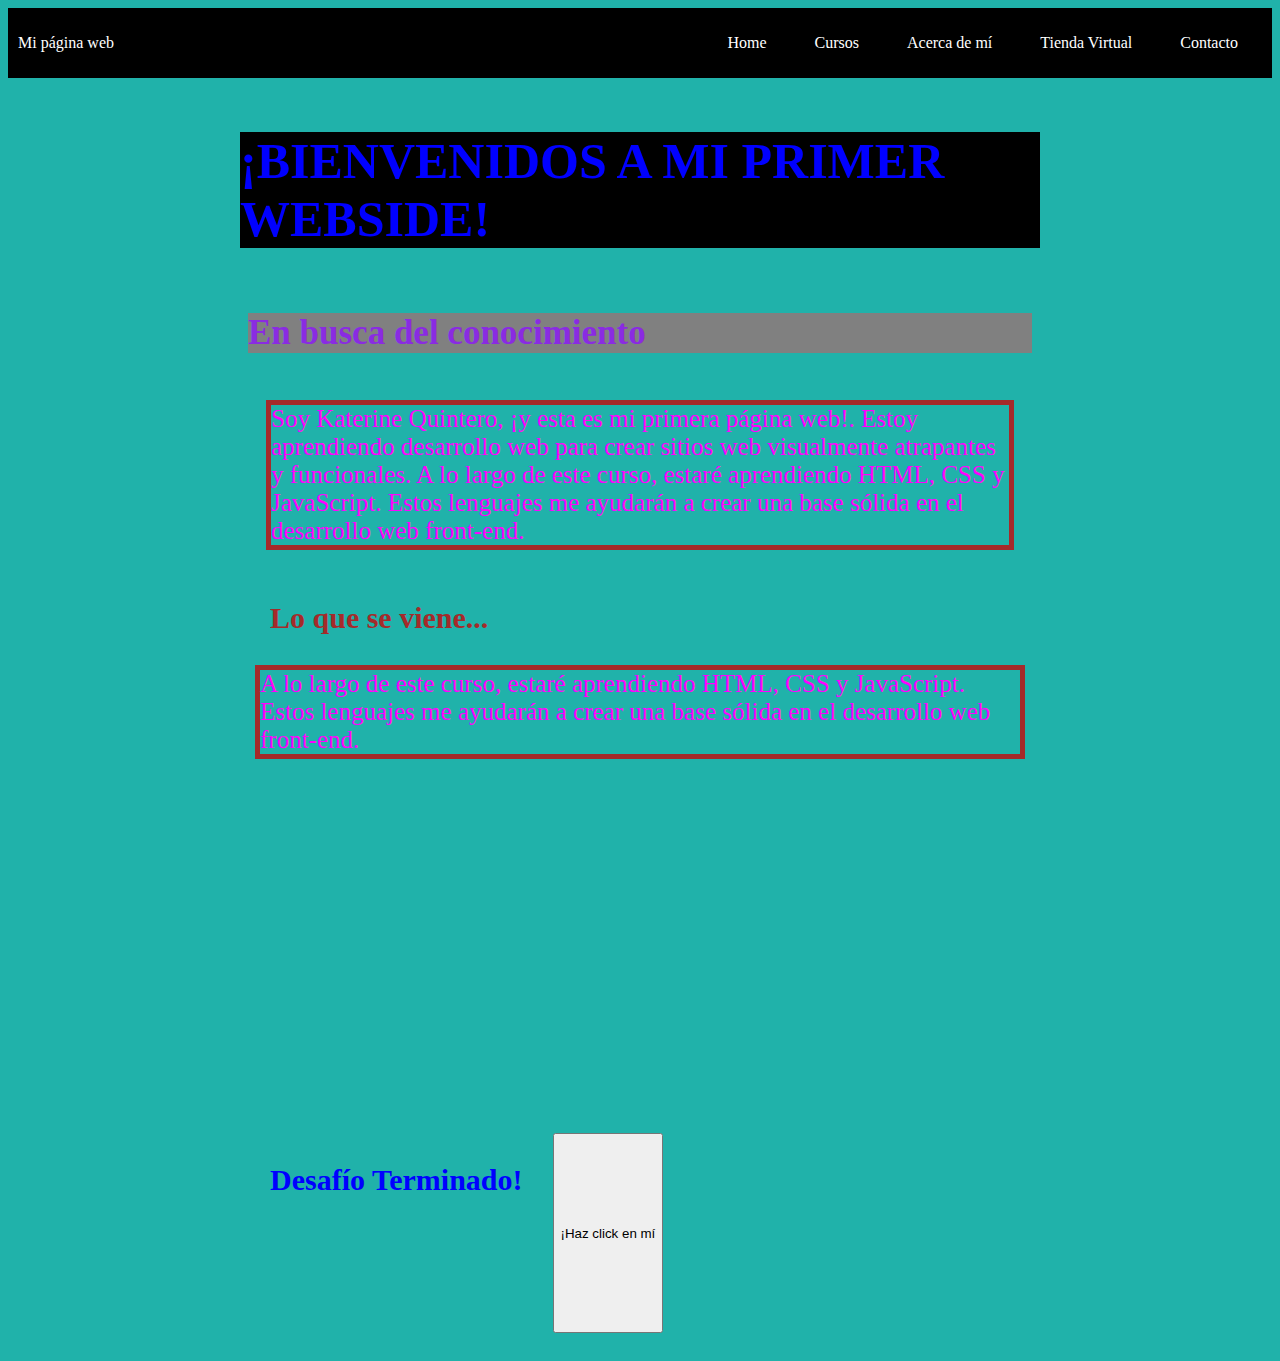
<file: index.html>
<!DOCTYPE html>
<html lang="es">
    <head>
        <meta name="viewport" content="width=device-width, initial-scale=1">
        <meta charset="UTF-8"/>
        <title>Mi Primer Webside</title>
        <link rel="stylesheet" type="text/css" href="styles.css">
    </head>
    <body style="">
      
        <header class="container-nav" role="navigation">
            <nav class="navbar">
              <a href="#" class="brand">Mi página web</a>
              <ul class="nav-links">
                <li><a href="index.html">Home</a></li>
                <li><a href="services.html">Cursos</a></li>
                <li><a href="about.html">Acerca de mí</a></li>
                <li><a href="services.html">Tienda Virtual</a></li>
                <li><a href="contact.html">Contacto</a></li>
              </ul>
            </nav>
            <button class="button-menu-toggle">Menu</button>
        </header>

        <main>
        <div class="container">
          
          <h1>¡BIENVENIDOS A MI PRIMER WEBSIDE!</h1>
        <section>
        <div class="row">
            <div class="column">
        <h2>En busca del conocimiento</h2>
        <div class="column">
        <p>Soy Katerine Quintero, ¡y esta es mi primera página web!. 
            Estoy aprendiendo desarrollo web para crear sitios web visualmente atrapantes y funcionales. 
            A lo largo de este curso, estaré aprendiendo HTML, CSS y JavaScript. Estos lenguajes me ayudarán a crear una base sólida en el desarrollo web front-end.</p>
          </section>
          <section>
            <h3>Lo que se viene...</h3>
            <p>
              A lo largo de este curso, estaré aprendiendo HTML, CSS y JavaScript. Estos lenguajes me ayudarán a crear una base sólida en el desarrollo web front-end.
            </p>
          </section>
        </main>
        </div>
    </div>
</div>
</div>
<script src="script.js"></script> 
<iframe width="560" height="315" src="https://www.youtube.com/embed/Zzs6kLlkAUQ" title="YouTube video player" frameborder="0" allow="accelerometer; autoplay; clipboard-write; encrypted-media; gyroscope; picture-in-picture; web-share" allowfullscreen></iframe>      
    </body>
    
</html>

<div class="container"> 
  <section>
    <footer>
<h4>Desafío Terminado!</h4>
<button onclick="showAlert()" aria-label="Haz clic en mí">¡Haz click en mí</button>
</footer>
</section>
</div>
</file>
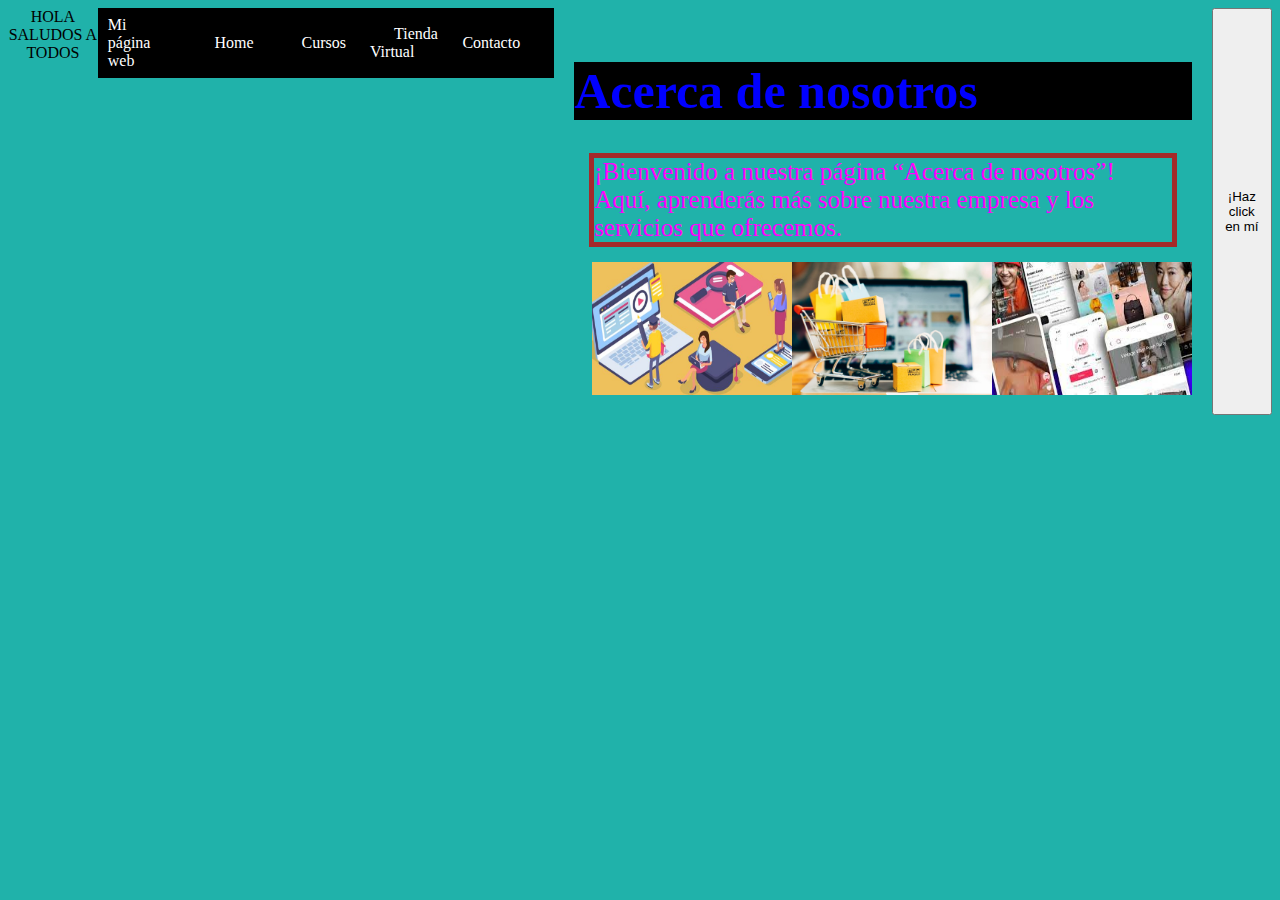
<file: about.html>
<!DOCTYPE html>
<html lang="es">
    <head>
        <meta name="viewport" content="width=device-width, initial-scale=1">
        <meta charset="UTF-8"/>
        <title>Mi Primer Webside</title>
        <link rel="stylesheet" type="text/css" href="styles.css">
    </head>
    <main>
      <div class="greeting">
        HOLA SALUDOS A TODOS
      </div>
    <body style="">
        <div class="container-nav" role="navigation">
            <nav class="navbar">
              <a href="#" class="brand">Mi página web</a>
              <ul class="nav-links">
                <li><a href="index.html">Home</a></li>
                <li><a href="services.html">Cursos</a></li>
                 <li><a href="services.html">Tienda Virtual</a></li>
                <li><a href="contact.html">Contacto</a></li>
              </ul>
            </nav>
            <button class="button-menu-toggle">Menu</button>
          </div>
        <div class="container">
            <h1>Acerca de nosotros</h1>
            <p>¡Bienvenido a nuestra página “Acerca de nosotros”! Aquí, aprenderás más sobre nuestra empresa y los servicios que ofrecemos.</p>
                    <div class="imágenes">          
<img src="conocimiento.png" alt="Educación" width="200px" />
<img src="tienda.jpg" alt="Compras" width="200px" />
<img src="social.jfif" alt="Interacción" width="200px" />
</div>
</div>
</div>
</div>
</div>
<button onclick="showAlert()">¡Haz click en mí</button>

<script src="script.js"></script>       
    </body>
</main>
</html>
</file>
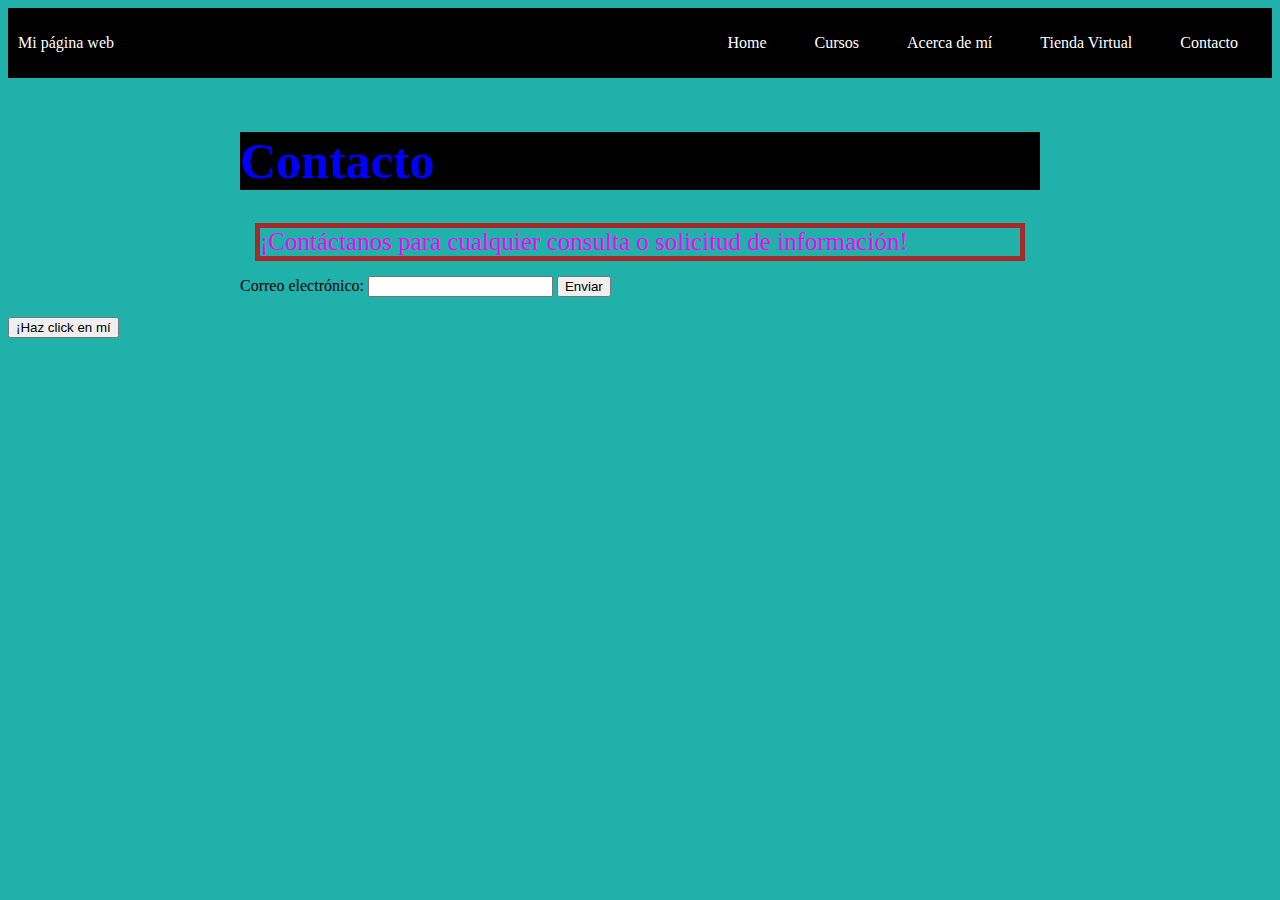
<file: contact.html>
<!DOCTYPE html>
<html lang="es">
    <head>
        <meta name="viewport" content="width=device-width, initial-scale=1">
        <meta charset="UTF-8"/>
        <title>Mi Primer Webside</title>
        <link rel="stylesheet" type="text/css" href="styles.css">
    </head>
    <body style="">
        <div class="container-nav">
            <nav class="navbar" role="navigation">
              <a href="#" class="brand">Mi página web</a>
              <ul class="nav-links">
                <li><a href="index.html">Home</a></li>
                <li><a href="services.html">Cursos</a></li>
                <li><a href="about.html">Acerca de mí</a></li>
                <li><a href="services.html">Tienda Virtual</a></li>
                <li><a href="contact.html">Contacto</a></li>
              </ul>
            </nav>
            <button class="button-menu-toggle">Menu</button>
          </div>
        <div class="container">
            <h1>Contacto</h1>
            <p>¡Contáctanos para cualquier consulta o solicitud de información!</p>
            <form id="myForm">
                <label for="email">Correo electrónico:</label>
                <input type="text" id="email" name="email" required>
                <button type="submit">Enviar</button>

            </form>
            <script src="script.js"></script>
        </div>
    </div>
</div>
</div>
<button onclick="showAlert()">¡Haz click en mí</button>
       
    </body>
    
</html>
</file>
<file: styles.css>
title {color:green;}
h1 {color:blue; background-color:black; 
    font-family:'Lucida Sans';
    font-size: 50px;
}
h2 {color:blueviolet; background-color: grey; font-family:"castellar"; font-size: 35px;}
p{color:magenta; font-family: "comic sans MS"; margin: 15px; font-size: 25px; border: 5px solid brown; }
body {background-color: lightseagreen;}
h3{color:brown; font-size: 30px; margin: 30px; font-family: broadway; }
h4{color:blue;font-size: 30px; margin: 30px; font-family: broadway;}
.container {
    max-width: 800px;
    margin: auto;
    padding: 20px;
  }
  .row {
    display: flex;
    flex-wrap: wrap;
    margin: 5px;
  }
  
  .column {
    flex: 1;
    padding: 3px;
  }
  @media (max-width: 600px) {
    .column {
      flex: 100%;
    }
  }

  .container-nav {
    display: flex;
    padding: 10px;
    height: 50px;
    background-color: black;
  }
  
  
  .navbar {
    display: flex;
    justify-content: space-between;
    width: 100%;
  }
  
  
  .brand {
    display: flex;
    align-items: center;
  }
  
  
  li>a {
    padding: 8px 24px;
  }
  
  
  li {
    list-style-type: none;
  }
  
  
  a {
    color: white;
    text-decoration:none;
  }
  
  
  .nav-links {
    display: flex;
    align-items: center;
  }
  
  
  .button-menu-toggle {
    display: none;
  }

  
@media (max-width: 768px) {
  .column {
    flex: 100%;
  }


  .nav-links {
    display: none;
  }


  .button-menu-toggle {
    display: block;
    background-color: white;
    border:none;
    border-radius: 50px;
    padding: 0 24px;
    font-family: monospace;
    font-weight: bold;
    font-size: 20px;
  }
 
  .nav-links.nav-links-responsive {
    position: absolute;
    display: flex;
    background-color: rgba(20,20,20,0.95);
    width: 100%;
    height: 100%;
    top: 70px;
    left: 0;
    flex-direction: column;
    padding-top: 200px;
    align-items: center;
    gap:70px;
    font-size: 40px;


  }
}
.imágenes{display: flex;
  flex-wrap: wrap;
width: 100%;
 justify-content: end;
}
footer{height: 200px ;
display: flex;}
main{display: flex;}

.greeting {text-align: center;}
</file>
